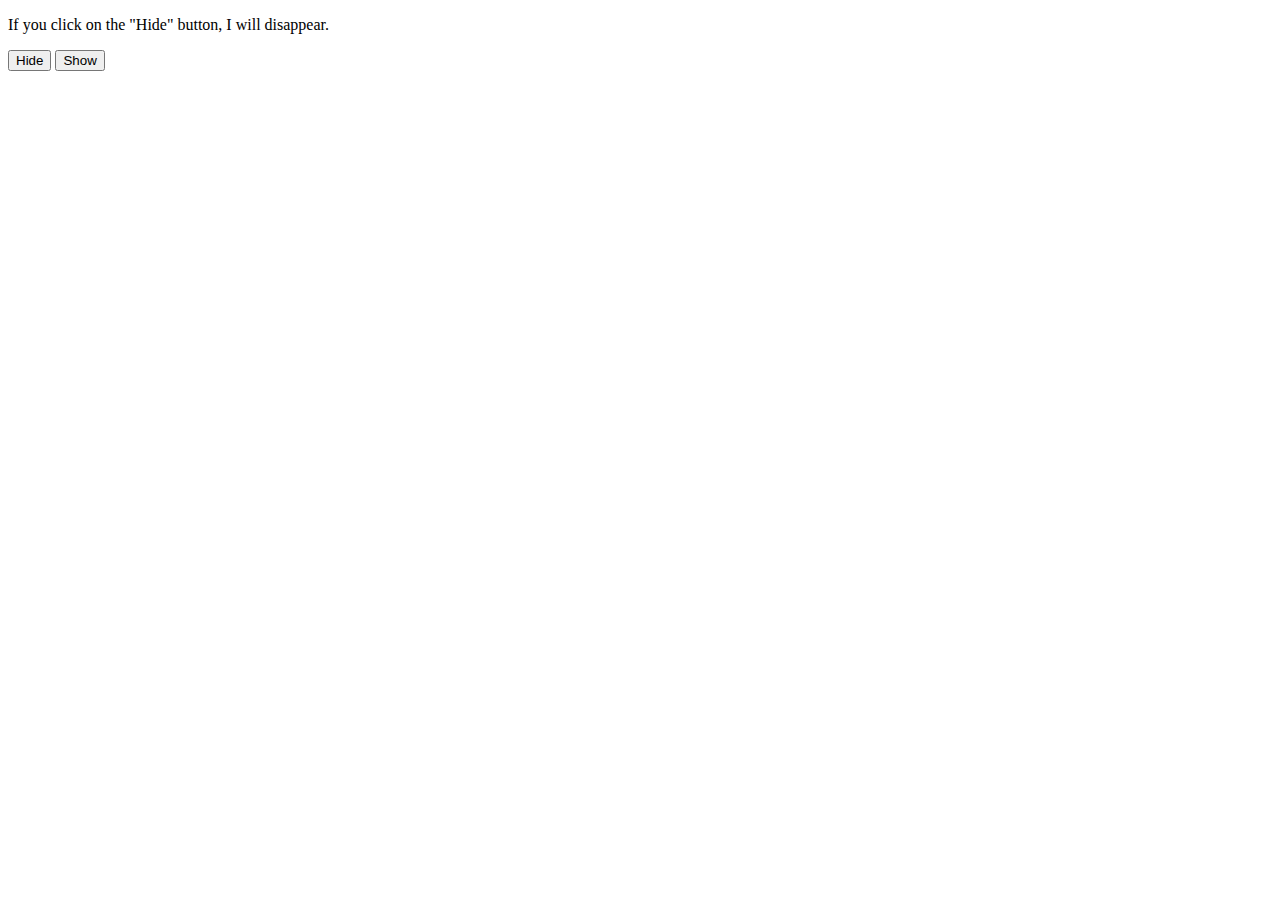
<file: tsa_jquery3.html>
<!DOCTYPE html>
<html>

<head>
    <script src="https://ajax.googleapis.com/ajax/libs/jquery/3.6.0/jquery.min.js"></script>
    <script>
        $(document).ready(function () {
            $("#hide").click(function () {
                $("p").hide();
            });
            $("#show").click(function () {
                $("p").show();
            });
        });
    </script>
</head>

<body>
    <p>If you click on the "Hide" button, I will disappear.</p>
    <button id="hide">Hide</button>
    <button id="show">Show</button>
</body>

</html>
</file>
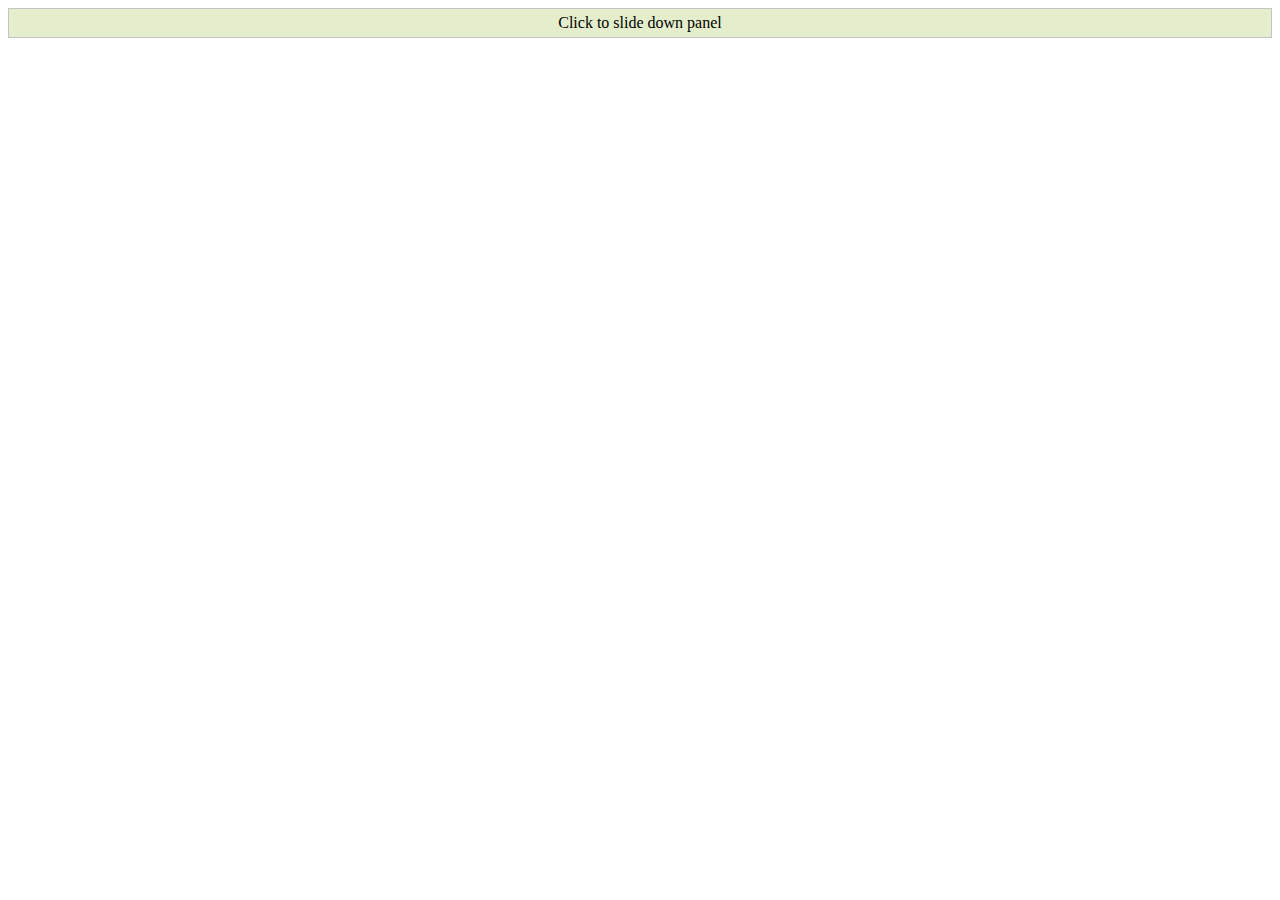
<file: tsa_jquery4.html>
<!DOCTYPE html>
<html>

<head>
    <script src="https://ajax.googleapis.com/ajax/libs/jquery/3.6.0/jquery.min.js"></script>
    <script>
        $(document).ready(function () {
            $("#flip").click(function () {
                $("#panel").slideDown("slow");
            });
        });
    </script>
    <style>
        #panel,
        #flip {
            padding: 5px;
            text-align: center;
            background-color: #e5eecc;
            border: solid 1px #c3c3c3;
        }

        #panel {
            padding: 50px;
            display: none;
        }
    </style>
</head>

<body>
    <div id="flip">Click to slide down panel</div>
    <div id="panel">Hello world!</div>
</body>

</html>
</file>
